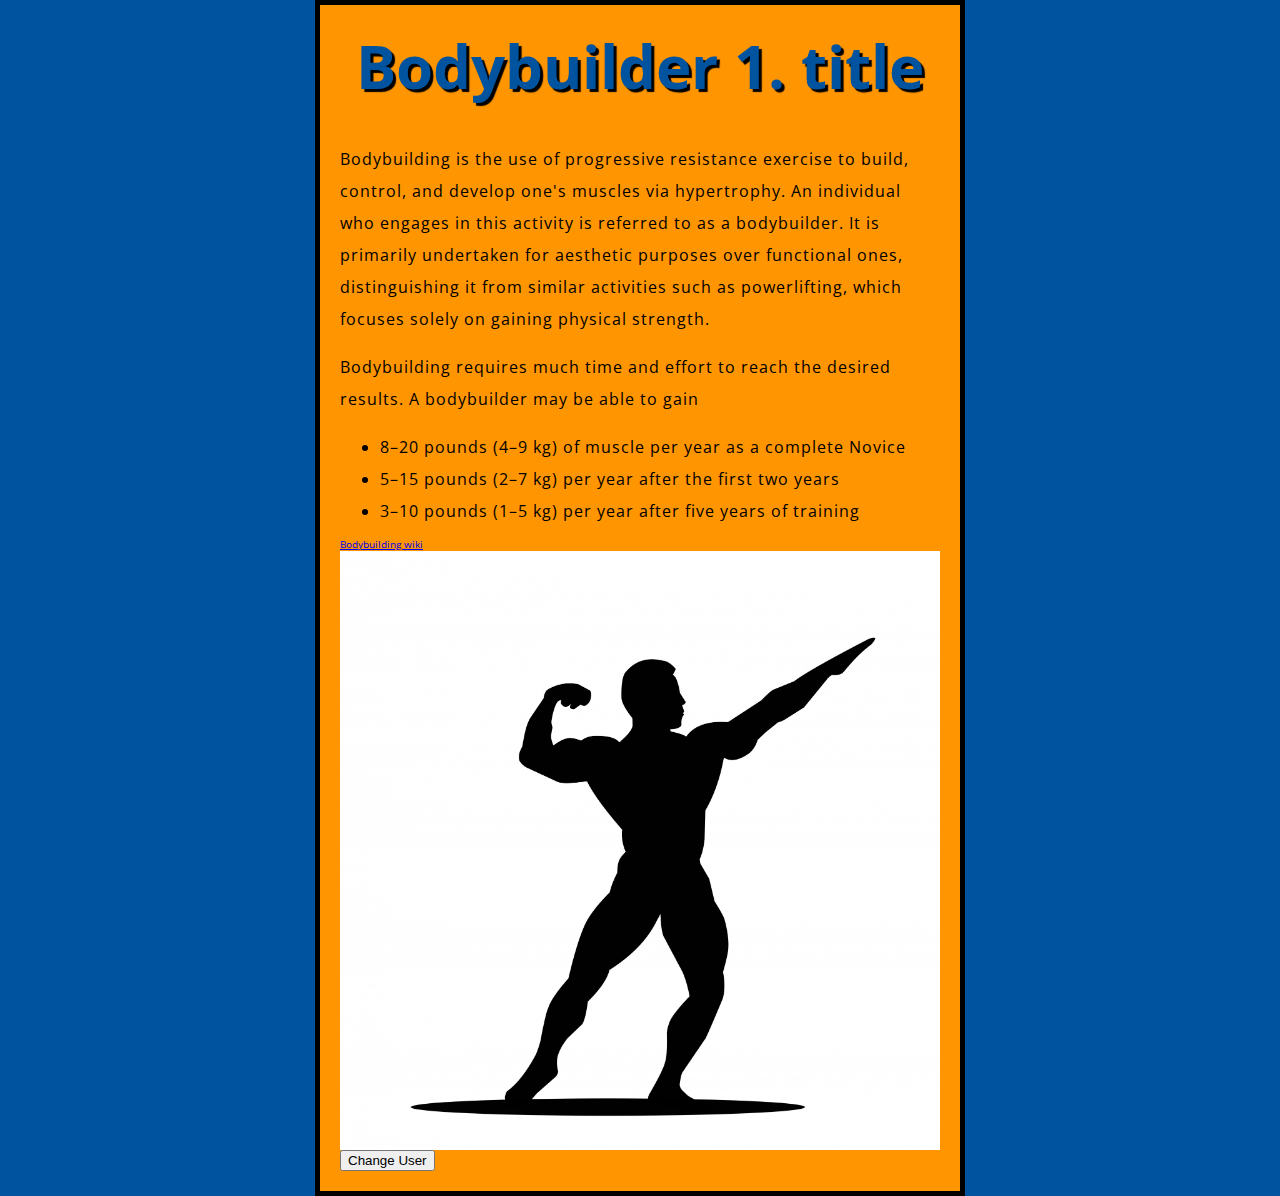
<file: Index.html>
<!doctype html>
<html lang="en-US">
  <head>
    <link href="styles/style.css" rel="stylesheet" />
    <link
  href="https://fonts.googleapis.com/css?family=Open+Sans"
  rel="stylesheet" />
    <meta charset="utf-8" />
    <meta name="viewport" content="width=device-width" />
    <title>My test page</title>
  </head>
  <body>
    <h1>Bodybuilder 1. title</h1>
    <p>Bodybuilding is the use of progressive resistance exercise to build, control, and develop one's muscles via hypertrophy.
    An individual who engages in this activity is referred to as a bodybuilder. It is primarily undertaken for aesthetic purposes
     over functional ones, distinguishing it from similar activities such as powerlifting, which focuses solely on gaining physical strength.</p>

    <p>Bodybuilding requires much time and effort to reach the desired results. A bodybuilder may be able to gain</p> 
    
    <ul>
        <li>8–20 pounds (4–9 kg) of muscle per year as a complete Novice</li>
        <li>5–15 pounds (2–7 kg) per year after the first two years</li>
        <li>3–10 pounds (1–5 kg) per year after five years of training </li>
    </ul>

    <a class="bodyb1" href="https://en.wikipedia.org/wiki/Bodybuilding">Bodybuilding wiki</a>
    

    <img src="images/bodybuilder-silhouette.jpg" alt="bodybuilder-silhouette" />

    <button>Change User</button>

    <script src="scripts/main.js"></script>
  </body>
</html>
</file>
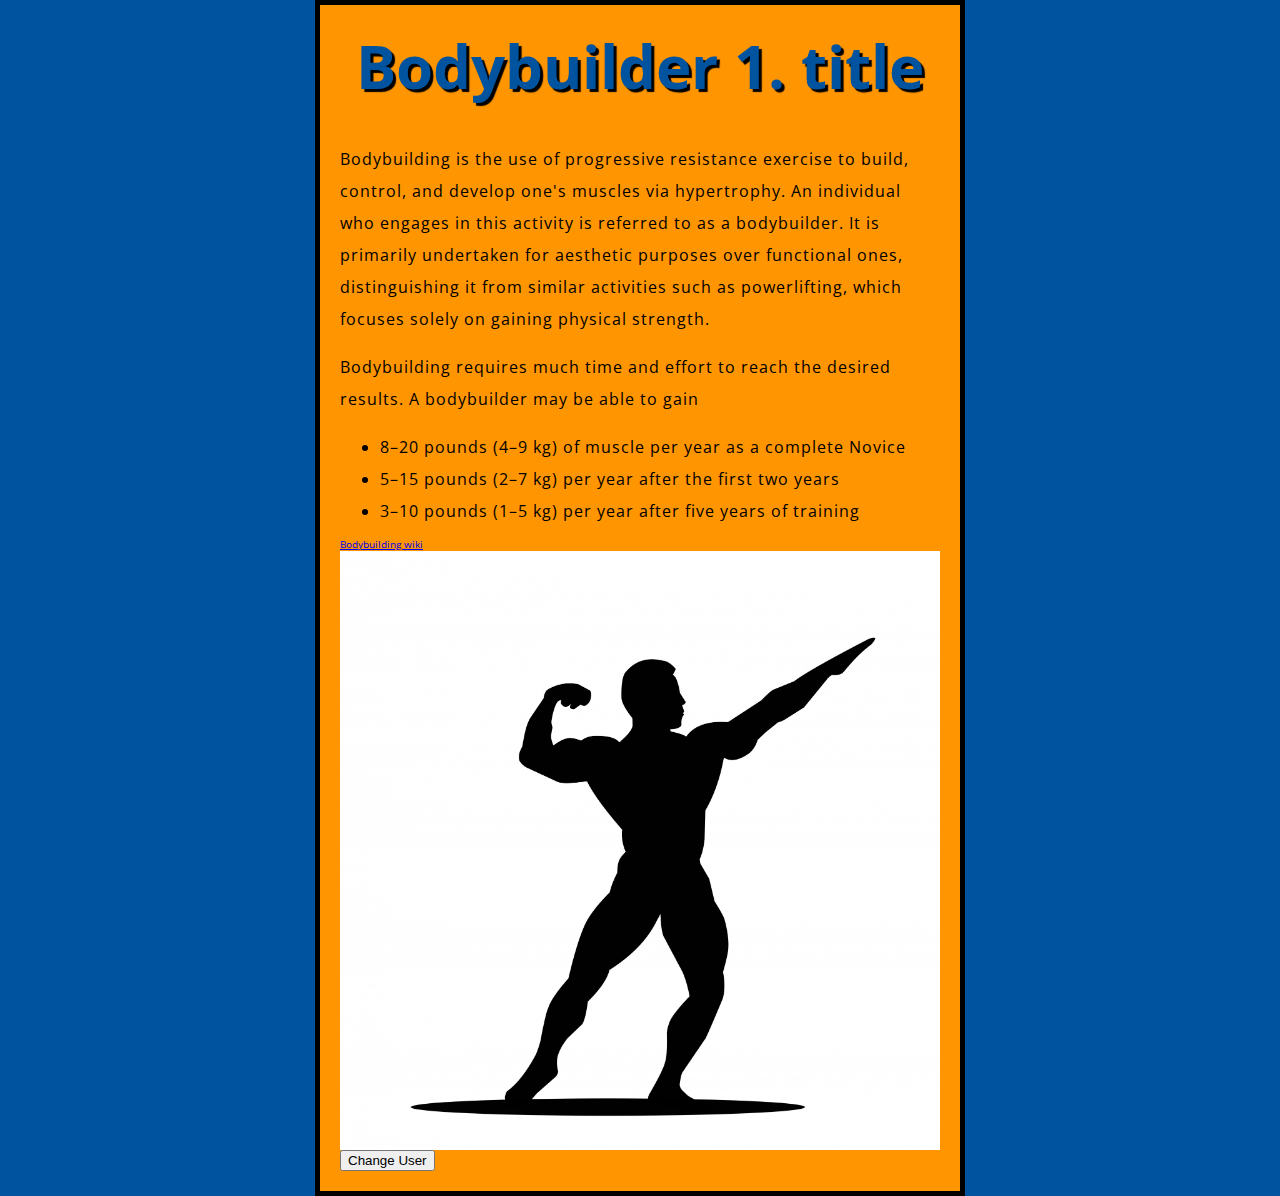
<file: index.html>
<!doctype html>
<html lang="en-US">
  <head>
    <link href="styles/style.css" rel="stylesheet" />
    <link
  href="https://fonts.googleapis.com/css?family=Open+Sans"
  rel="stylesheet" />
    <meta charset="utf-8" />
    <meta name="viewport" content="width=device-width" />
    <title>My test page</title>
  </head>
  <body>
    <h1>Bodybuilder 1. title</h1>
    <p>Bodybuilding is the use of progressive resistance exercise to build, control, and develop one's muscles via hypertrophy.
    An individual who engages in this activity is referred to as a bodybuilder. It is primarily undertaken for aesthetic purposes
     over functional ones, distinguishing it from similar activities such as powerlifting, which focuses solely on gaining physical strength.</p>

    <p>Bodybuilding requires much time and effort to reach the desired results. A bodybuilder may be able to gain</p> 
    
    <ul>
        <li>8–20 pounds (4–9 kg) of muscle per year as a complete Novice</li>
        <li>5–15 pounds (2–7 kg) per year after the first two years</li>
        <li>3–10 pounds (1–5 kg) per year after five years of training </li>
    </ul>

    <a class="bodyb1" href="https://en.wikipedia.org/wiki/Bodybuilding">Bodybuilding wiki</a>
    

    <img src="images/bodybuilder-silhouette.jpg" alt="bodybuilder-silhouette" />

    <button>Change User</button>

    <script src="scripts/main.js"></script>
  </body>
</html>
</file>
<file: styles/style.css>
html {
    font-size: 10px; /* px means "pixels": the base font size is now 10 pixels high */
    font-family: "Open Sans", sans-serif; /* this should be the rest of the output you got from Google Fonts */
  }
  h1 {
    margin: 0;
    padding: 20px 0;
    color: #00539f;
    text-shadow: 3px 3px 1px black;
    font-size: 60px;
    text-align: center;
  }
  
  p,
  li {
    font-size: 16px;
    line-height: 2;
    letter-spacing: 1px;
  }
  html {
    background-color: #00539f;
  }
  body {
    width: 600px;
    margin: auto;
    background-color: #ff9500;
    padding: 0 20px 20px 20px;
    border: 5px solid black;
  }
  img {
    display: block;
    max-width:100%;
    margin: 0 auto;
  }
</file>
